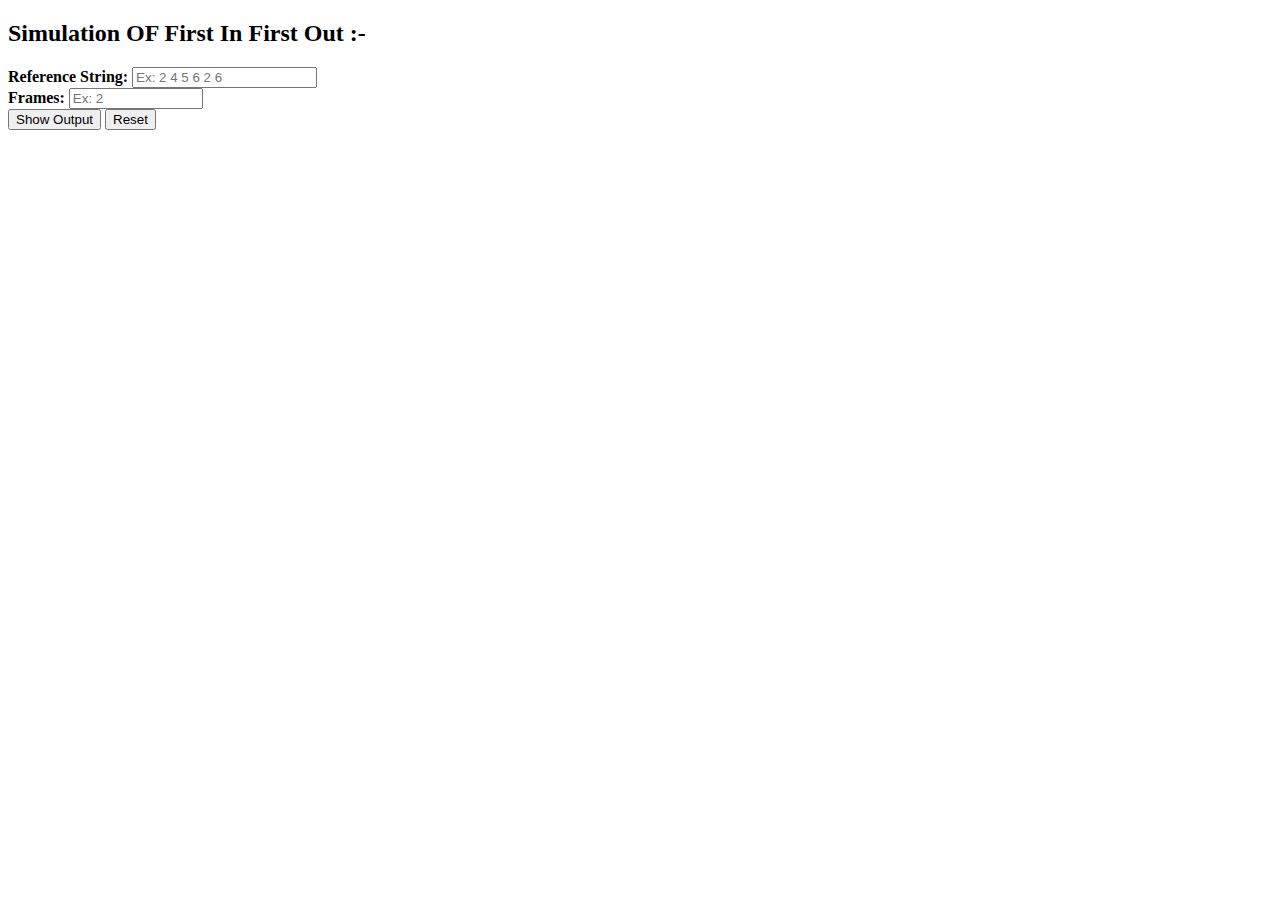
<file: fifo2.html>
<!DOCTYPE html>



        <div class="TextSim">
            <div>
                <h2>
                    Simulation OF First In First Out :-
                </h2>
                <div>

                </div>
            </div>
            <div>
                <div id="Simulation">
                    <div id="algo">
                        <div class="container">
                            <div>
                                <strong>Reference String:</strong>
                                <input class="input" type="text" placeholder="Ex: 2 4 5 6 2 6" id="input">
                            </div>
                            <div>

                                <strong>Frames:</strong> <input class="input" type="number" id="frames" placeholder="Ex: 2 " style="width: 10%;" min=1>
                            </div>
                            <div>
                                <button class="input" id="submit">Show Output</button>
                                <button class="btn1" class="input" id="submit" onClick=reset()>Reset</button>
                            </div>
                            <div>
                                <table id="table" class="container text-center">
                                </table>
                                <div id="summary" class="d-flex justify-content-around font-weight-bold text-uppercase"> </div>
                            </div>
                        </div>
                    </div>
                    
 

</html>
</file>
